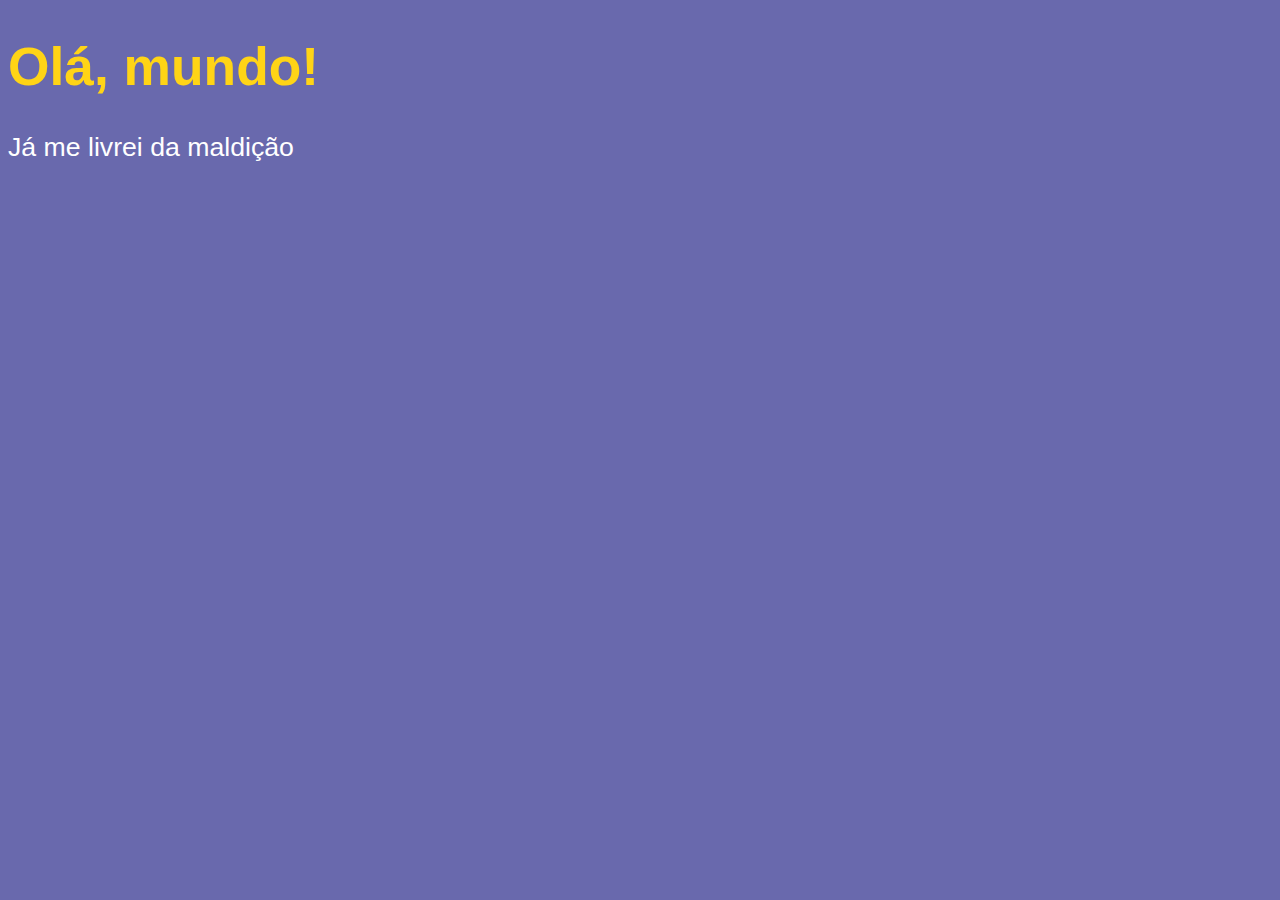
<file: aula04/ex001.html>
<!DOCTYPE html>
<html lang="pt-PT">
<head>
    <meta charset="UTF-8">
    <meta http-equiv="X-UA-Compatible" content="IE=edge">
    <meta name="viewport" content="width=device-width, initial-scale=1.0">
    <title>Meu primeiro programa ...</title>
    <style>
        body {
            background: rgb(105, 105, 173);
            color: rgb(255, 255, 255);
            font: normal 20pt Arial;
        }
        h1 {
            color: rgb(255,212,22);
        }
    </style>
</head>
<body>
    <h1>Olá, mundo!</h1>
    <p>Já me livrei da maldição</p>
    <script>
        // Comentrio em uma linha só
        /*
        Comentario em mais que uma linha
        */
        alert('Minha primeira mensagem')
        confirm('Esta gostando de js? ')
        prompt('Qual seu nome: ')
    </script>
</body>
</html>
</file>
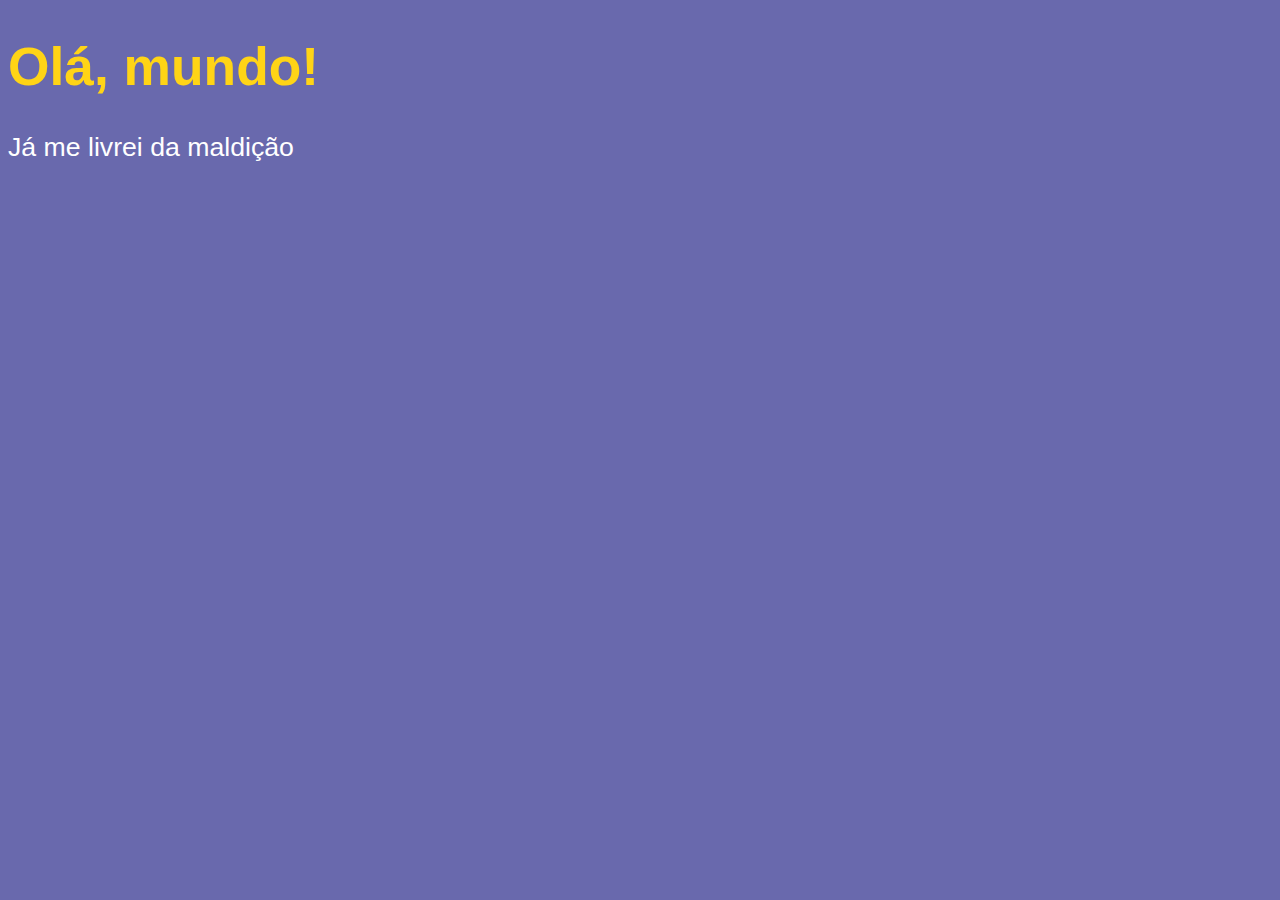
<file: aula_04/ex001.html>
<!DOCTYPE html>
<html lang="pt-PT">
<head>
    <meta charset="UTF-8">
    <meta http-equiv="X-UA-Compatible" content="IE=edge">
    <meta name="viewport" content="width=device-width, initial-scale=1.0">
    <link rel="stylesheet" type="text/css" href="ex001.css" />
    <title>Meu primeiro programa ...</title>
</head>
<body>
    <h1>Olá, mundo!</h1>
    <p>Já me livrei da maldição</p>
    <script src="ex001.js"></script>
</body>
</html>
</file>
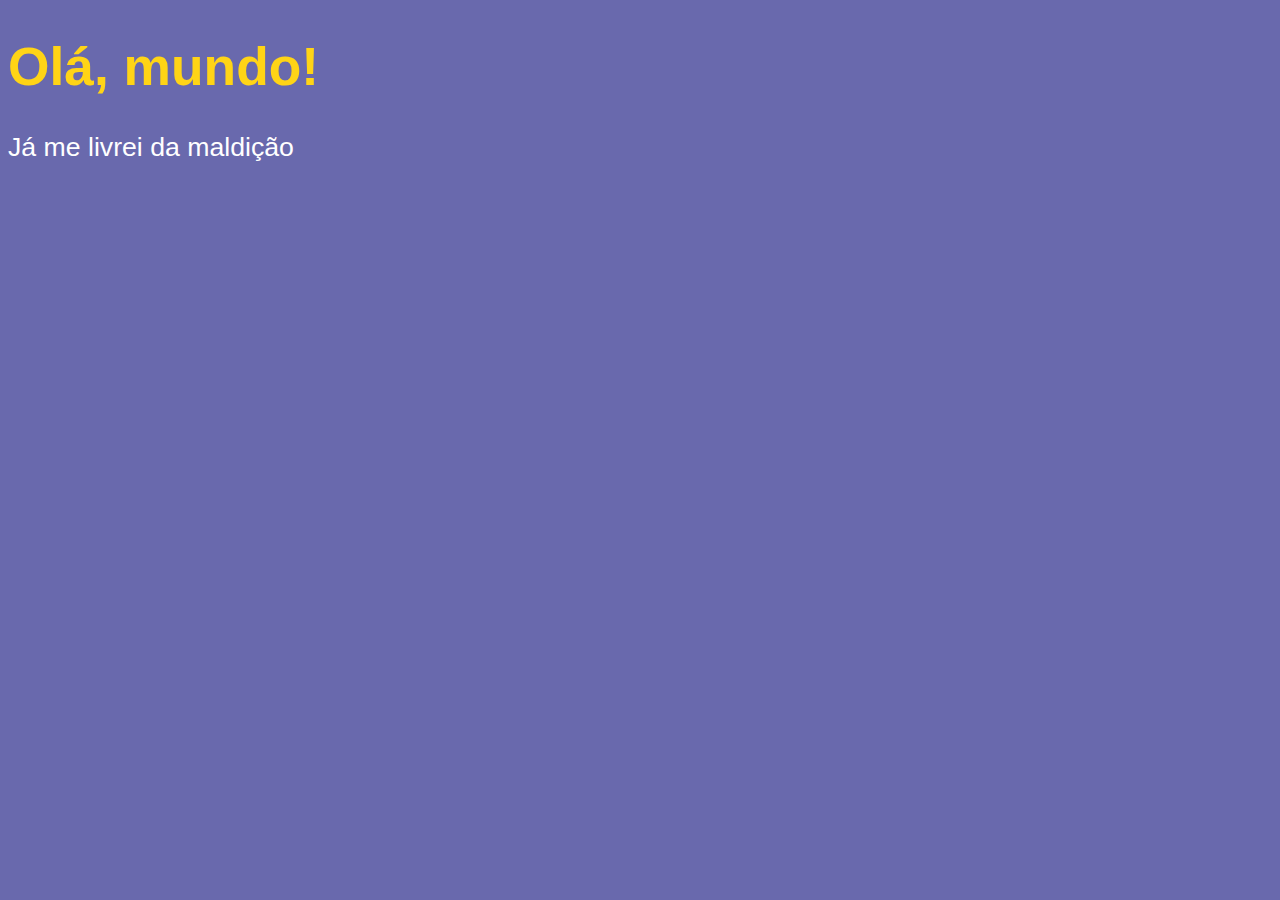
<file: aula_06/ex002.html>
<!DOCTYPE html>
<html lang="pt-PT">
<head>
    <meta charset="UTF-8">
    <meta http-equiv="X-UA-Compatible" content="IE=edge">
    <meta name="viewport" content="width=device-width, initial-scale=1.0">
    <link rel="stylesheet" type="text/css" href="ex002.css" />
    <title>Meu primeiro programa ...</title>
</head>
<body>
    <h1>Olá, mundo!</h1>
    <p>Já me livrei da maldição</p>
    <script src="ex002.js"></script>
</body>
</html>
</file>
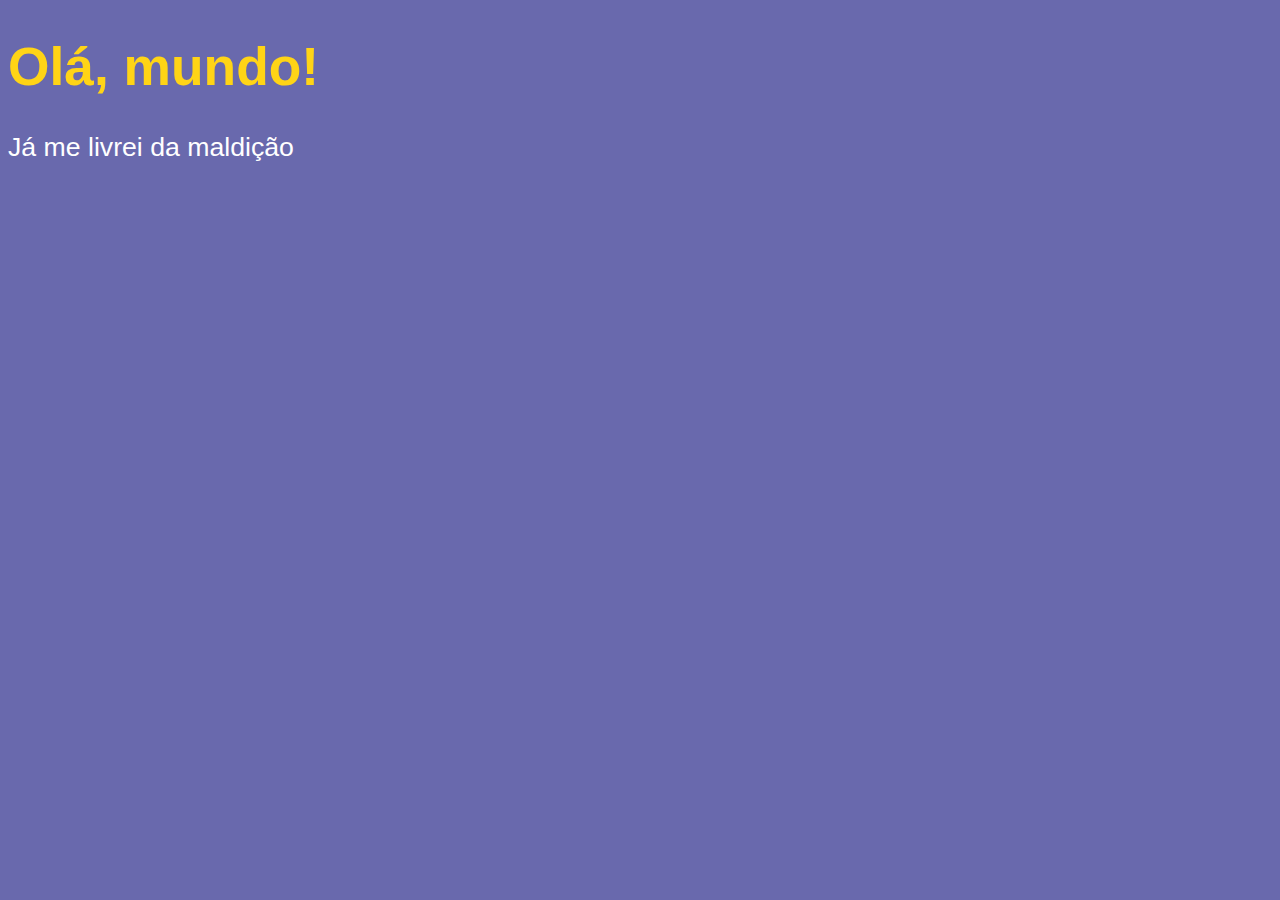
<file: aula_06/ex003.html>
<!DOCTYPE html>
<html lang="pt-PT">
<head>
    <meta charset="UTF-8">
    <meta http-equiv="X-UA-Compatible" content="IE=edge">
    <meta name="viewport" content="width=device-width, initial-scale=1.0">
    <link rel="stylesheet" type="text/css" href="ex003.css" />
    <title>Meu primeiro programa ...</title>
</head>
<body>
    <h1>Olá, mundo!</h1>
    <p>Já me livrei da maldição</p>
    <script src="ex003.js"></script>
</body>
</html>
</file>
<file: aula_04/ex001.css>
body {
    background: rgb(105, 105, 173);
    color: rgb(255, 255, 255);
    font: normal 20pt Arial;
}

h1 {
    color: rgb(255,212,22);
}
</file>
<file: aula_06/ex002.css>
body {
  background: rgb(105, 105, 173);
  color: rgb(255, 255, 255);
  font: normal 20pt Arial;
}

h1 {
  color: rgb(255, 212, 22);
}
</file>
<file: aula_06/ex003.css>
body {
  background: rgb(105, 105, 173);
  color: rgb(255, 255, 255);
  font: normal 20pt Arial;
}

h1 {
  color: rgb(255, 212, 22);
}
</file>
